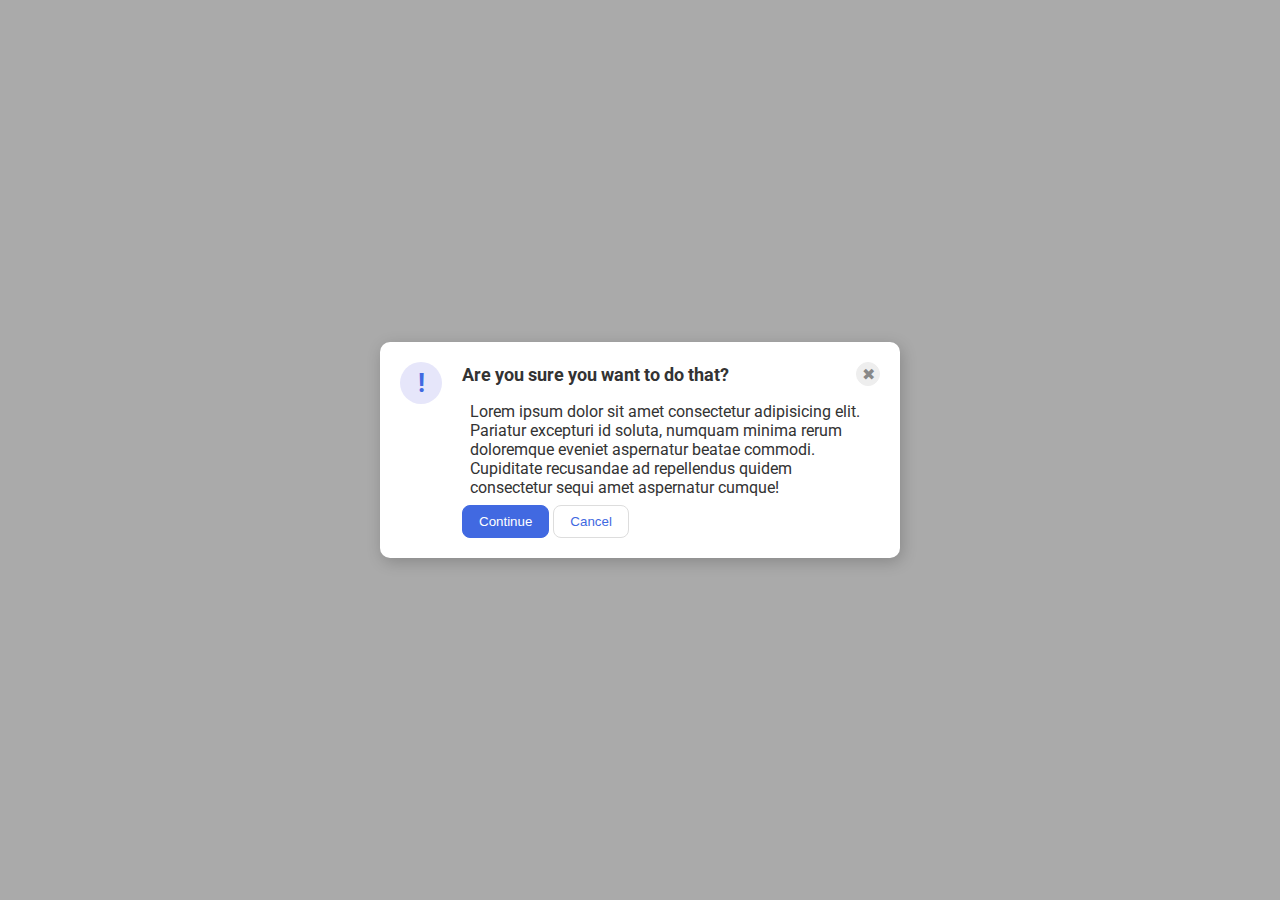
<file: foundations/flex/05-flex-modal/index.html>
<!DOCTYPE html>
<html lang="en">
  <head>
    <meta charset="UTF-8">
    <meta http-equiv="X-UA-Compatible" content="IE=edge">
    <meta name="viewport" content="width=device-width, initial-scale=1.0">
    <link rel="stylesheet" href="style.css">
    <title>Modal</title>
  </head>
  <body>
    <div class="modal">
      <div class="icon">!</div>
      <div class="top">
        <div class="header">Are you sure you want to do that?
          <button class="close-button">✖</button>
        </div>
        <div class="text">Lorem ipsum dolor sit amet consectetur adipisicing elit. Pariatur excepturi id soluta, numquam minima rerum doloremque eveniet aspernatur beatae commodi. Cupiditate recusandae ad repellendus quidem consectetur sequi amet aspernatur cumque!</div>
        <button class="continue">Continue</button>
        <button class="cancel">Cancel</button>
      </div>
    </div>
  </body>
</html>
</file>
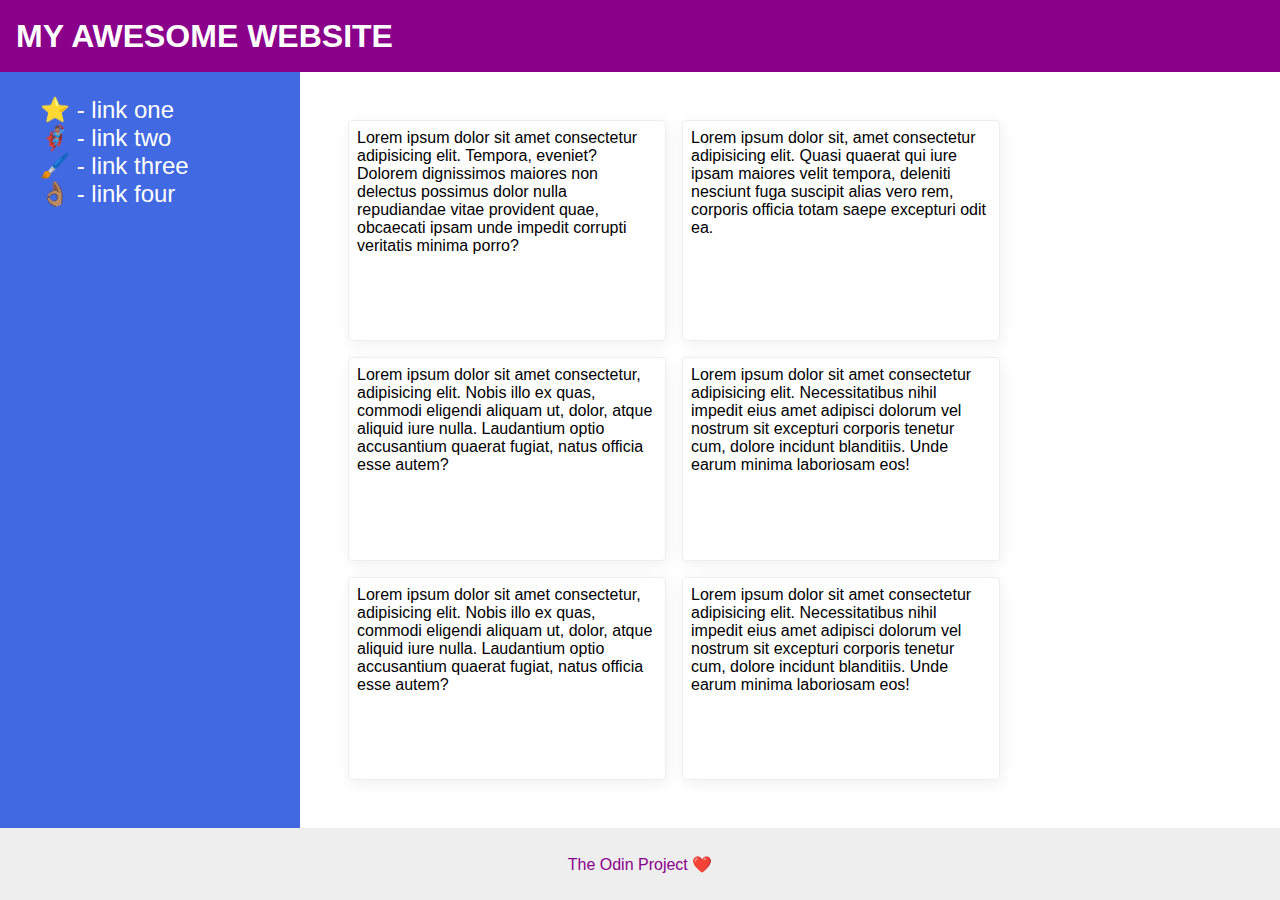
<file: foundations/flex/07-flex-layout-2/index.html>
<!DOCTYPE html>
<html lang="en">
  <head>
    <meta charset="UTF-8">
    <meta http-equiv="X-UA-Compatible" content="IE=edge">
    <meta name="viewport" content="width=device-width, initial-scale=1.0">
    <title>The Holy Grail</title>
    <link rel="stylesheet" href="style.css">
  </head>
  <body>
    <div class="header">
      MY AWESOME WEBSITE
    </div>
    <div class = "container">
      <div class="sidebar">
        <ul>
          <li><a href="#">⭐ - link one</a></li>
          <li><a href="#">🦸🏽‍♂️ - link two</a></li>
          <li><a href="#">🖌️ - link three</a></li>
          <li><a href="#">👌🏽 - link four</a></li>
        </ul>
      </div>
      <div class="latin">
        <div class="card">Lorem ipsum dolor sit amet consectetur adipisicing elit. Tempora, eveniet? Dolorem dignissimos maiores non delectus possimus dolor nulla repudiandae vitae provident quae, obcaecati ipsam unde impedit corrupti veritatis minima porro?</div>
        <div class="card">Lorem ipsum dolor sit, amet consectetur adipisicing elit. Quasi quaerat qui iure ipsam maiores velit tempora, deleniti nesciunt fuga suscipit alias vero rem, corporis officia totam saepe excepturi odit ea.</div>
        <div class="card">Lorem ipsum dolor sit amet consectetur, adipisicing elit. Nobis illo ex quas, commodi eligendi aliquam ut, dolor, atque aliquid iure nulla. Laudantium optio accusantium quaerat fugiat, natus officia esse autem?</div>
        <div class="card">Lorem ipsum dolor sit amet consectetur adipisicing elit. Necessitatibus nihil impedit eius amet adipisci dolorum vel nostrum sit excepturi corporis tenetur cum, dolore incidunt blanditiis. Unde earum minima laboriosam eos!</div>
        <div class="card">Lorem ipsum dolor sit amet consectetur, adipisicing elit. Nobis illo ex quas, commodi eligendi aliquam ut, dolor, atque aliquid iure nulla. Laudantium optio accusantium quaerat fugiat, natus officia esse autem?</div>
        <div class="card">Lorem ipsum dolor sit amet consectetur adipisicing elit. Necessitatibus nihil impedit eius amet adipisci dolorum vel nostrum sit excepturi corporis tenetur cum, dolore incidunt blanditiis. Unde earum minima laboriosam eos!</div>
      </div>
    </div>
    <div class="footer">
      The Odin Project ❤️
    </div>
  </body>
</html>
</file>
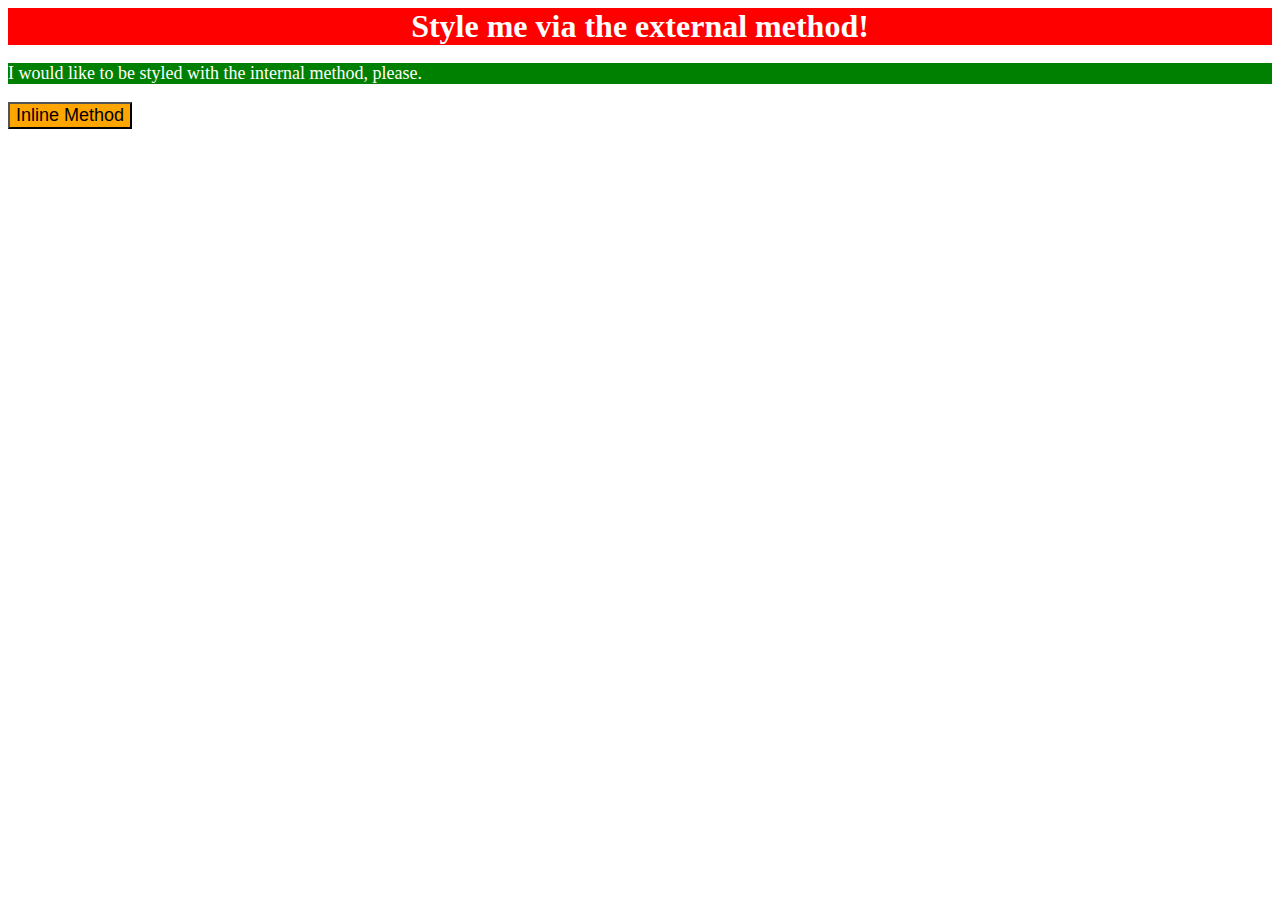
<file: foundations/intro-to-css/01-css-methods/index.html>
<!DOCTYPE html>
<html lang="en">
  <head>
    <meta charset="UTF-8">
    <meta http-equiv="X-UA-Compatible" content="IE=edge">
    <meta name="viewport" content="width=device-width, initial-scale=1.0">
    <link rel="stylesheet" href="style.css">
    <title>Methods for Adding CSS</title>
    <style>
      p{
        color: white;
        background-color: green;
        font-size: 18px;
      }
    </style>
  </head>
  <body>
    <div>Style me via the external method!</div>
    <p>I would like to be styled with the internal method, please.</p>
    <button style="color:black; background-color: orange; font-size: 18px;">Inline Method</button>
  </body>
</html>
</file>
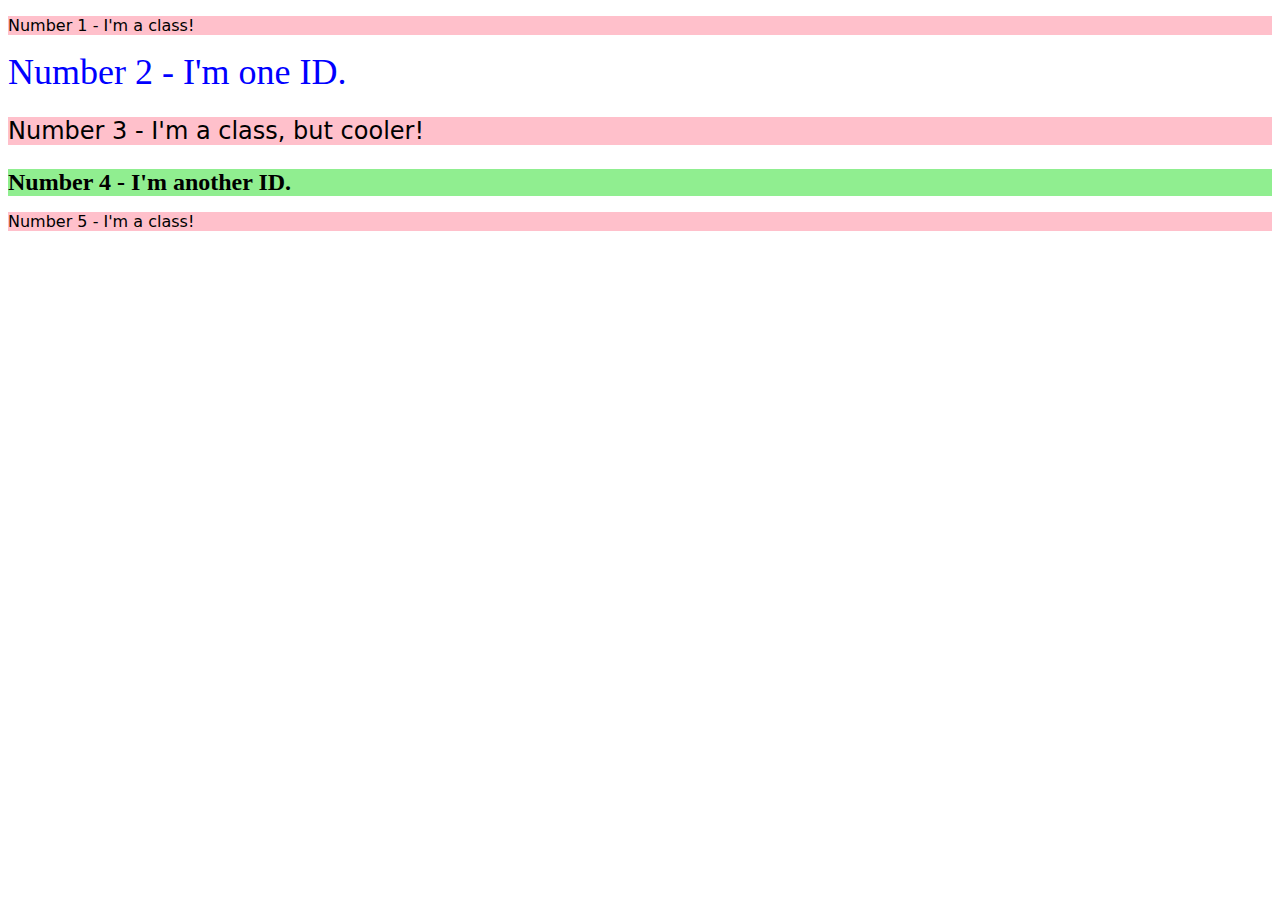
<file: foundations/intro-to-css/02-class-id-selectors/index.html>
<!DOCTYPE html>
<html lang="en">
  <head>
    <meta charset="UTF-8">
    <meta http-equiv="X-UA-Compatible" content="IE=edge">
    <meta name="viewport" content="width=device-width, initial-scale=1.0">
    <title>Class and ID Selectors</title>
    <link rel="stylesheet" href="style.css">
  </head>
  <body>
    <p class="odd">Number 1 - I'm a class!</p>
    <div id="one">Number 2 - I'm one ID.</div>
    <p class="cool odd">Number 3 - I'm a class, but cooler!</p>
    <div id="another">Number 4 - I'm another ID.</div>
    <p class="odd">Number 5 - I'm a class!</p>
  </body>
</html>
</file>
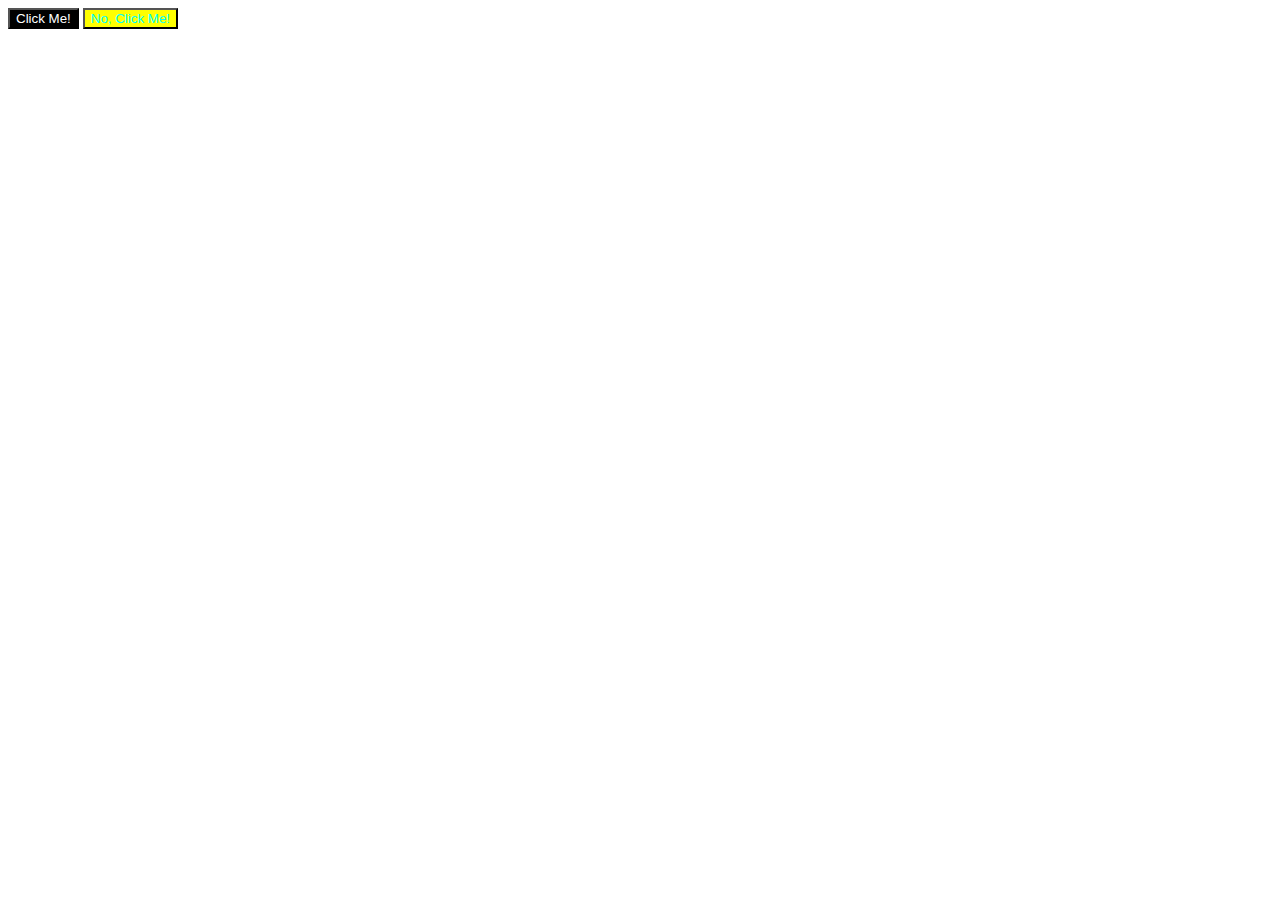
<file: foundations/intro-to-css/03-grouping-selectors/index.html>
<!DOCTYPE html>
<html lang="en">
  <head>
    <meta charset="UTF-8">
    <meta http-equiv="X-UA-Compatible" content="IE=edge">
    <meta name="viewport" content="width=device-width, initial-scale=1.0">
    <title>Grouping Selectors</title>
    <link rel="stylesheet" href="style.css">
  </head>
  <body>
    <button class = Y>Click Me!</button>
    <button class = N>No, Click Me!</button>
  </body>
</html>
</file>
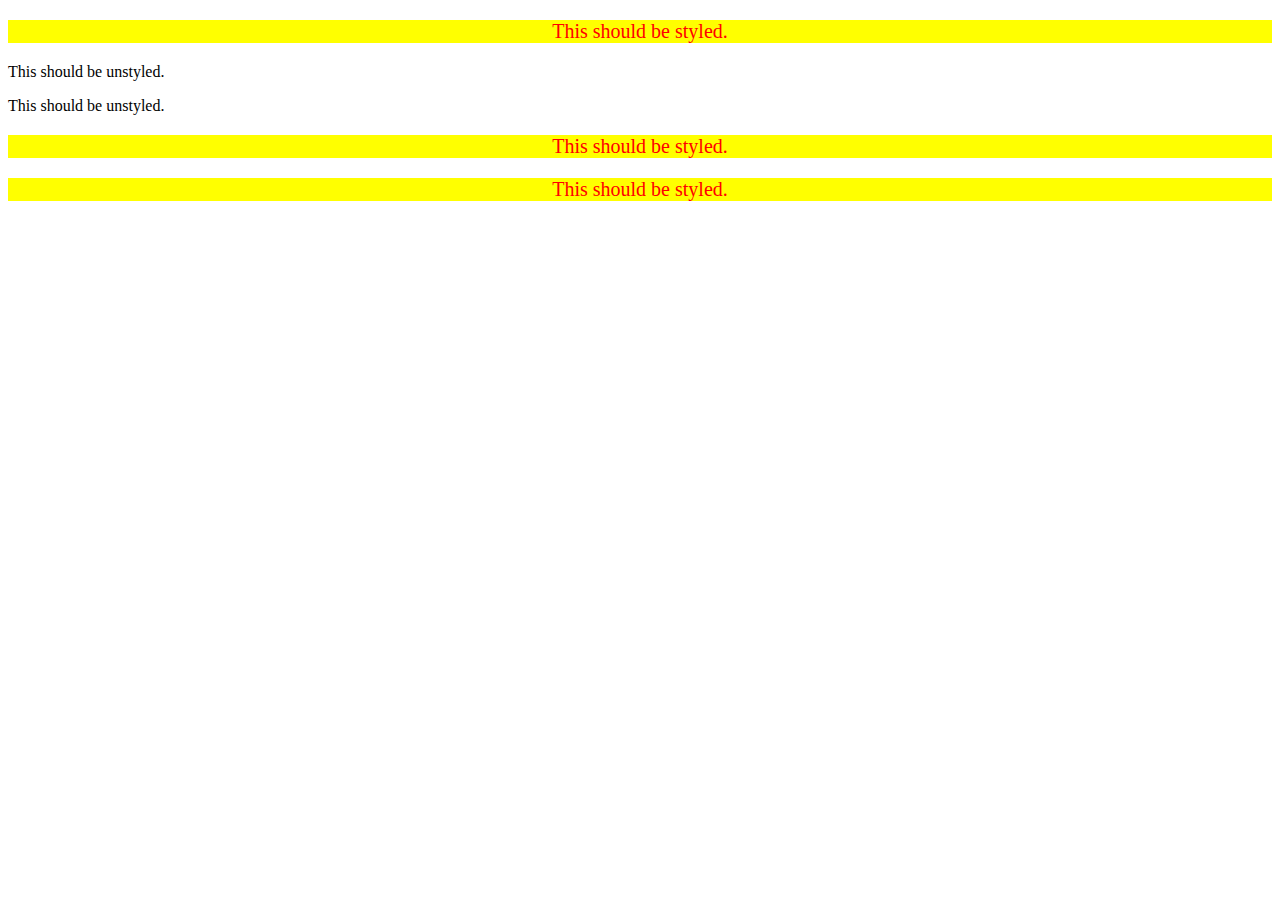
<file: foundations/intro-to-css/05-descendant-combinator/index.html>
<!DOCTYPE html>
<html lang="en">
  <head>
    <meta charset="UTF-8">
    <meta http-equiv="X-UA-Compatible" content="IE=edge">
    <meta name="viewport" content="width=device-width, initial-scale=1.0">
    <title>Descendant Combinator</title>
    <link rel="stylesheet" href="style.css">
  </head>
  <!-- 
  So the prompt should have a container for the unstyled <p> or else I could have
    just styled <div> and gotten the same result. 
  -->
  <body>
    <div class="container">
      <p class="text">This should be styled.</p>
    </div>
    <p class="text">This should be unstyled.</p>
    <p class="text">This should be unstyled.</p>
    <div class="container">
      <p class="text">This should be styled.</p>
      <p class="text">This should be styled.</p>
    </div>
  </body>
</html>
</file>
<file: foundations/flex/05-flex-modal/style.css>
@import url('https://fonts.googleapis.com/css2?family=Roboto:wght@400;700&display=swap');

html, body {
  height: 100%;
}

body {
  font-family: Roboto, sans-serif;
  margin: 0;
  background: #aaa;
  color: #333;
  /* I'll give you this one for free lol */
  display: flex;
  align-items: center;
  justify-content: center;
}

.modal {
  background: white;
  width: 480px;
  border-radius: 10px;
  box-shadow: 2px 4px 16px rgba(0,0,0,.2);
  
  display: flex;
  padding: 20px;
  gap: 20px;
 
}

.icon {
  color: royalblue;
  font-size: 26px;
  font-weight: 700;
  background: lavender;
  width: 42px;
  height: 42px;
  border-radius: 50%;
  display: flex;
  align-items: center;
  justify-content: center;
  flex-shrink: 0;
}

.close-button {
  background: #eee;
  border-radius: 50%;
  color: #888;
  font-weight: 400;
  font-size: 16px;
  height: 24px;
  width: 24px;
  display: flex;
  align-items: center;
  justify-content: center;
  border: 1px solid #eee;
  padding: 0;
}

button {
  cursor: pointer;
  padding: 8px 16px;
  border-radius: 8px;
}

button.continue {
  background: royalblue;
  border: 1px solid royalblue;
  color: white;
}

button.cancel {
  background: white;
  border: 1px solid #ddd;
  color: royalblue;
  
}

.header{
  display: flex;
  align-items: center;
  justify-content: space-between;
  gap: 8px;
  font-size: 18px;
  font-weight: 700;
  margin-bottom: 8px;
}

.text{
  padding: 8px;
}
</file>
<file: foundations/flex/07-flex-layout-2/style.css>
body {
  font-family: -apple-system, BlinkMacSystemFont, 'Segoe UI', Roboto, Oxygen, Ubuntu, Cantarell, 'Open Sans', 'Helvetica Neue', sans-serif;
  margin: 0;
  min-height: 100vh;
  display: flex;
  flex-direction: column;
  justify-content: space-between;
}

.header {
  display: flex;
  height: 72px;
  background: darkmagenta;
  color: white;
  padding: 0 16px;
  font-size: 32px;
  font-weight: 900;
  align-items: center;
}


.footer {
  display: flex;
  height: 72px;
  background: #eee;
  color: darkmagenta;
  justify-content: center;
  align-items: center;
}

.sidebar {
  width: 300px;
  background: royalblue;
  box-sizing: border-box;
  flex-shrink: 0;
  padding-right: 16px;
  
}

.card {
  border: 1px solid #eee;
  box-shadow: 2px 4px 16px rgba(0,0,0,.06);
  border-radius: 4px;
  width: 300px;
  padding: 8px;
}

.container{
  display: flex;
  flex: 1;
}

.latin{
  display: flex;
  flex-wrap: wrap;
  gap: 16px;
  padding: 48px;
}

a{
  color: white;
  text-decoration: none;
}

ul{
  list-style-type: none;
  font-size: 24px;
}
</file>
<file: foundations/intro-to-css/01-css-methods/style.css>
div{

    color: white;
    background: red;
    font-size: 32px;
    text-align: center;
    font-weight: bold;
}
</file>
<file: foundations/intro-to-css/02-class-id-selectors/style.css>
.odd {
    background-color: pink;
    font-family: Verdana, "DejaVu Sans", sans-serif 
}

.cool{
    font-size: 24px;
}

#one{
    color: blue;
    font-size: 36px;
}

#another{
    background-color: lightgreen;
    font-size: 24px;
    font-weight: bold;
}
</file>
<file: foundations/intro-to-css/03-grouping-selectors/style.css>
button{
    font-family: Helvetica, "Times New Roman", sans-sarif;
}

 button.Y{
    color:white;
    background-color:black;
 }

 button.N{
    color:aqua;
    background-color: yellow;
 }
</file>
<file: foundations/intro-to-css/05-descendant-combinator/style.css>
.container .text{
    color:red;
    background-color: yellow;
    font-size:20px;
    text-align: center;
}
</file>
